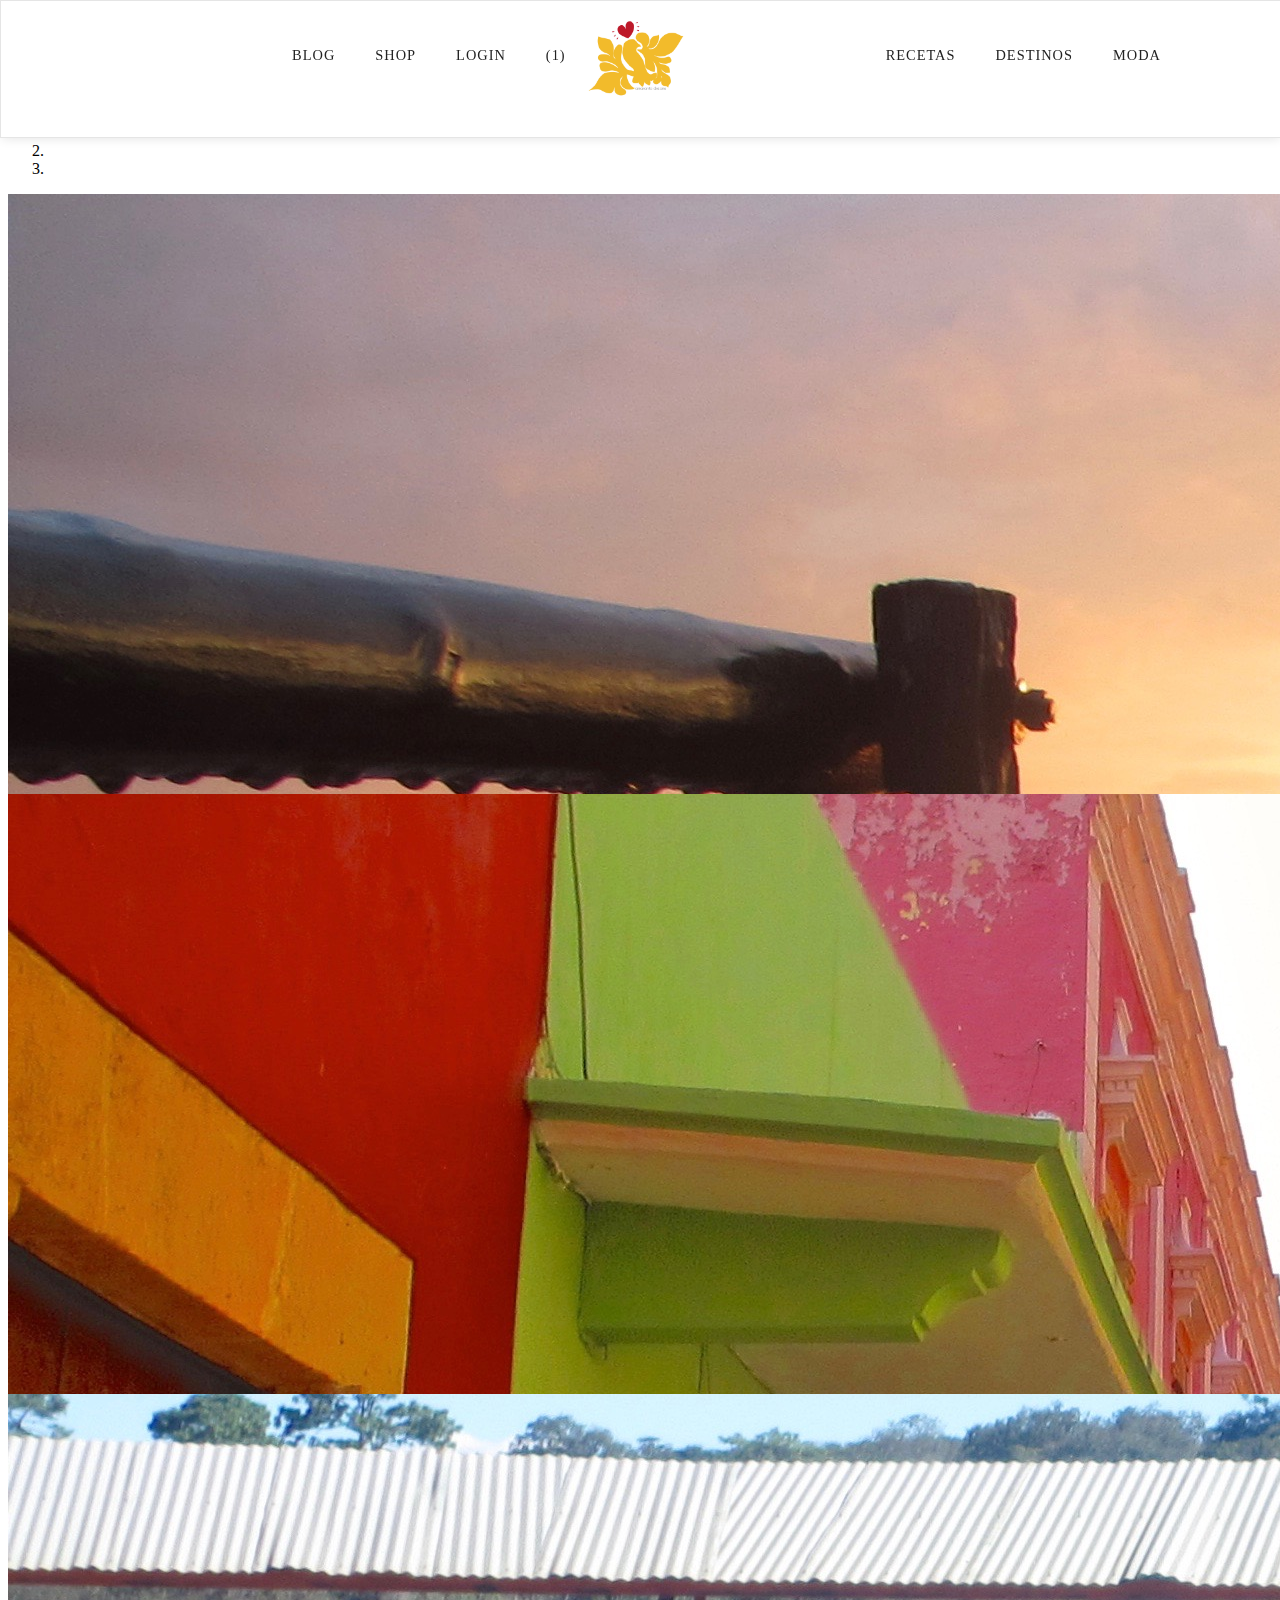
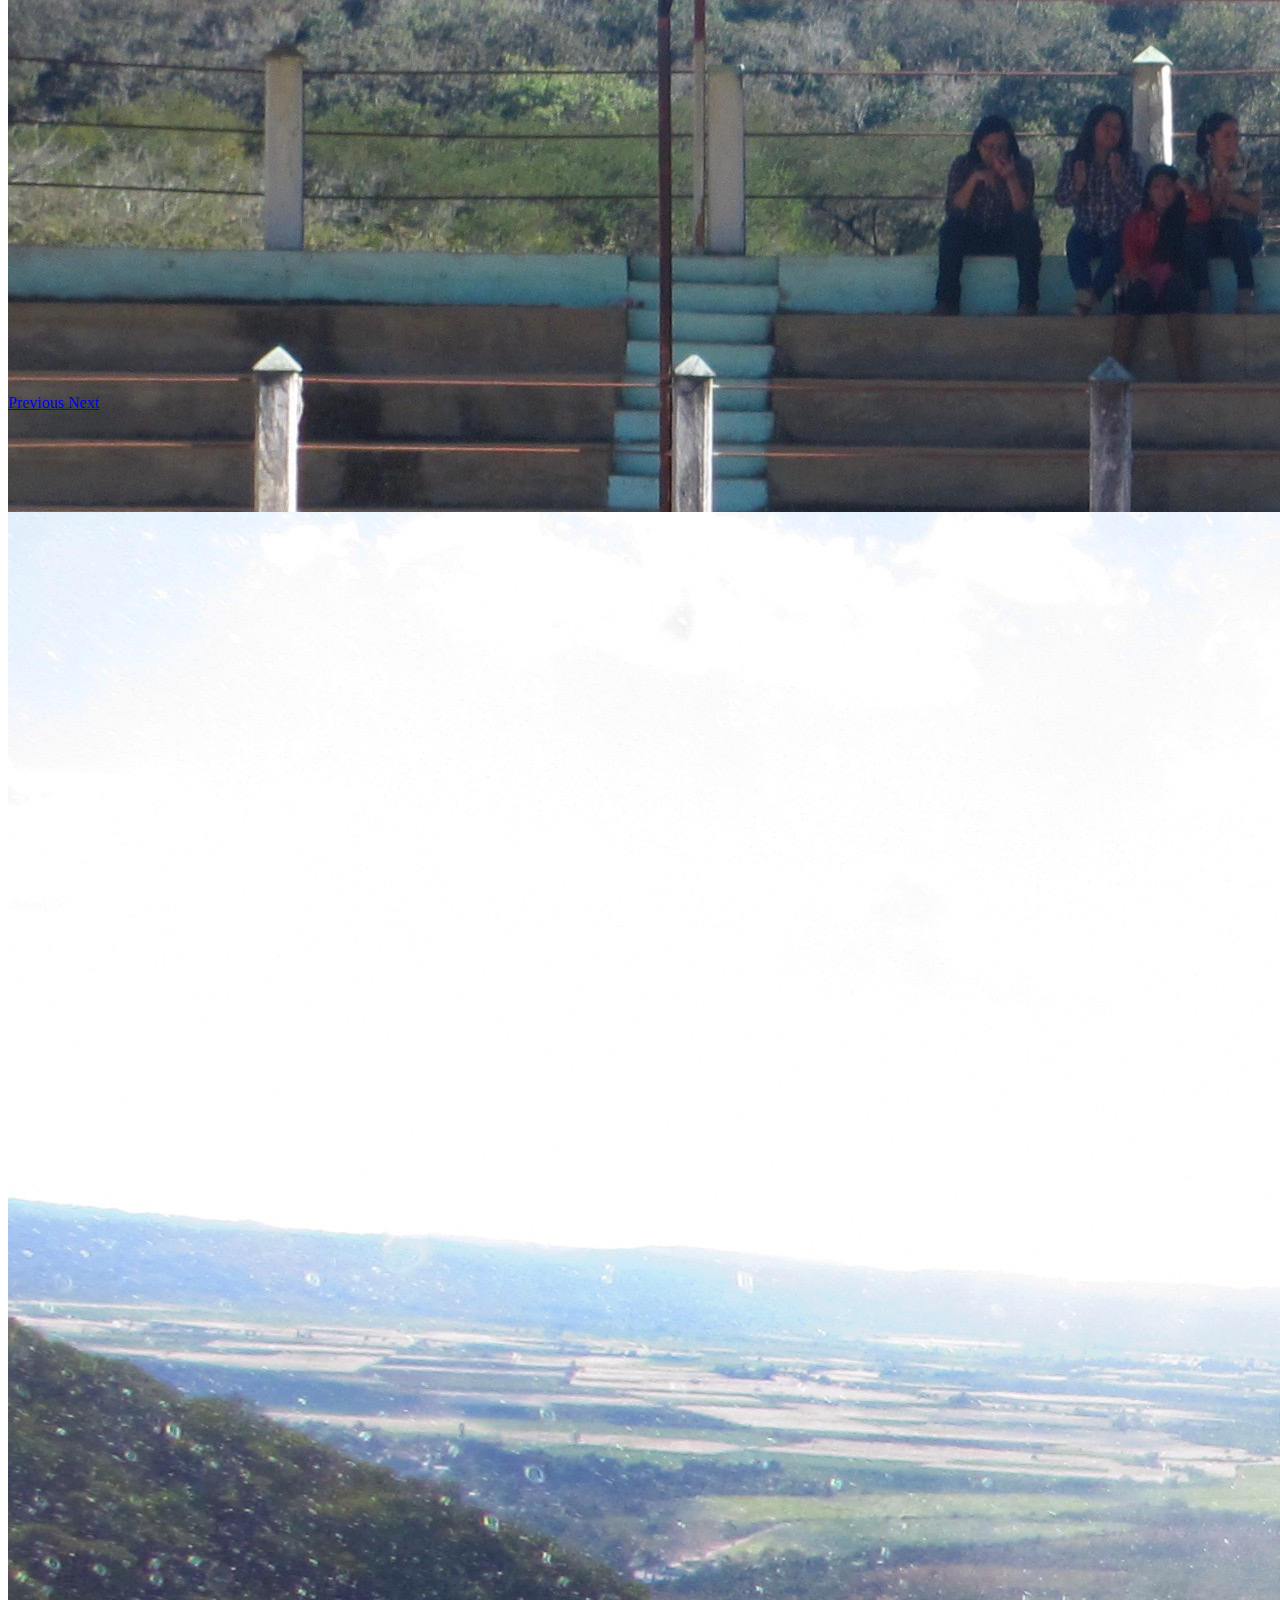
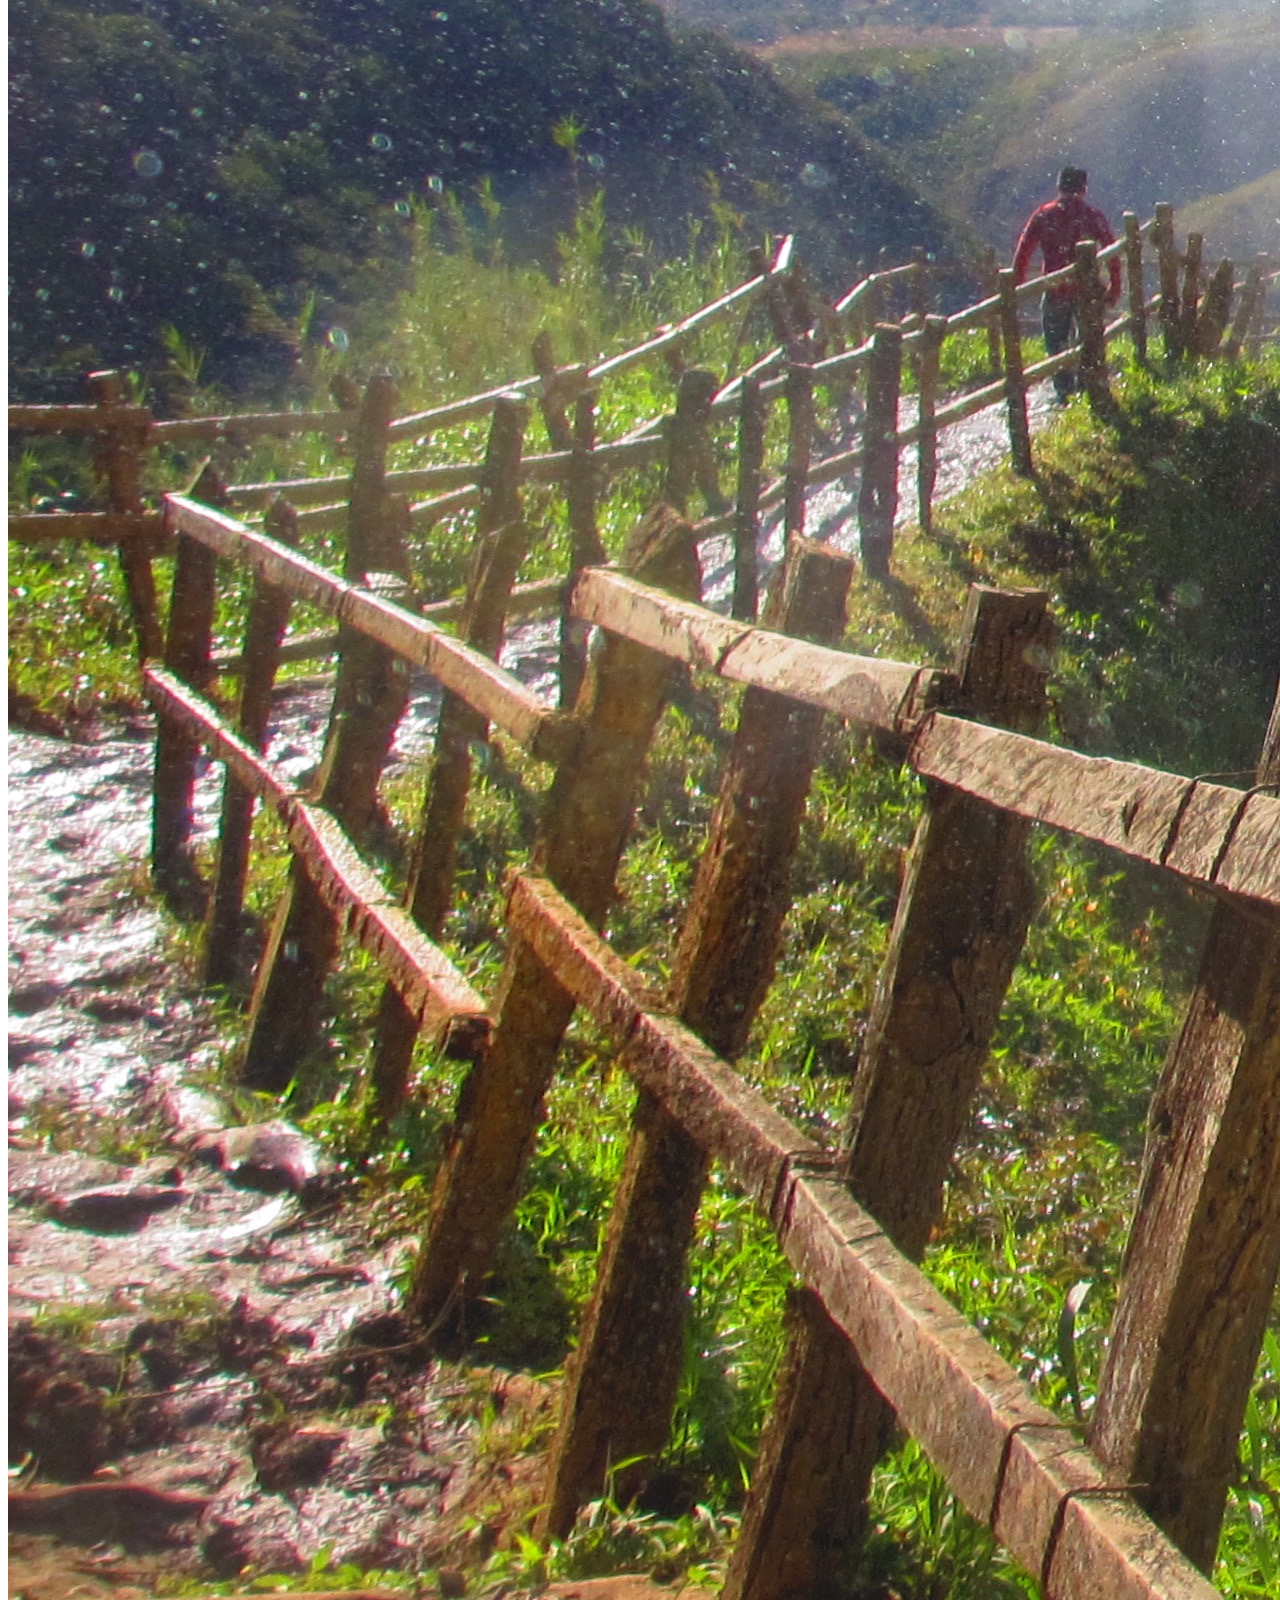
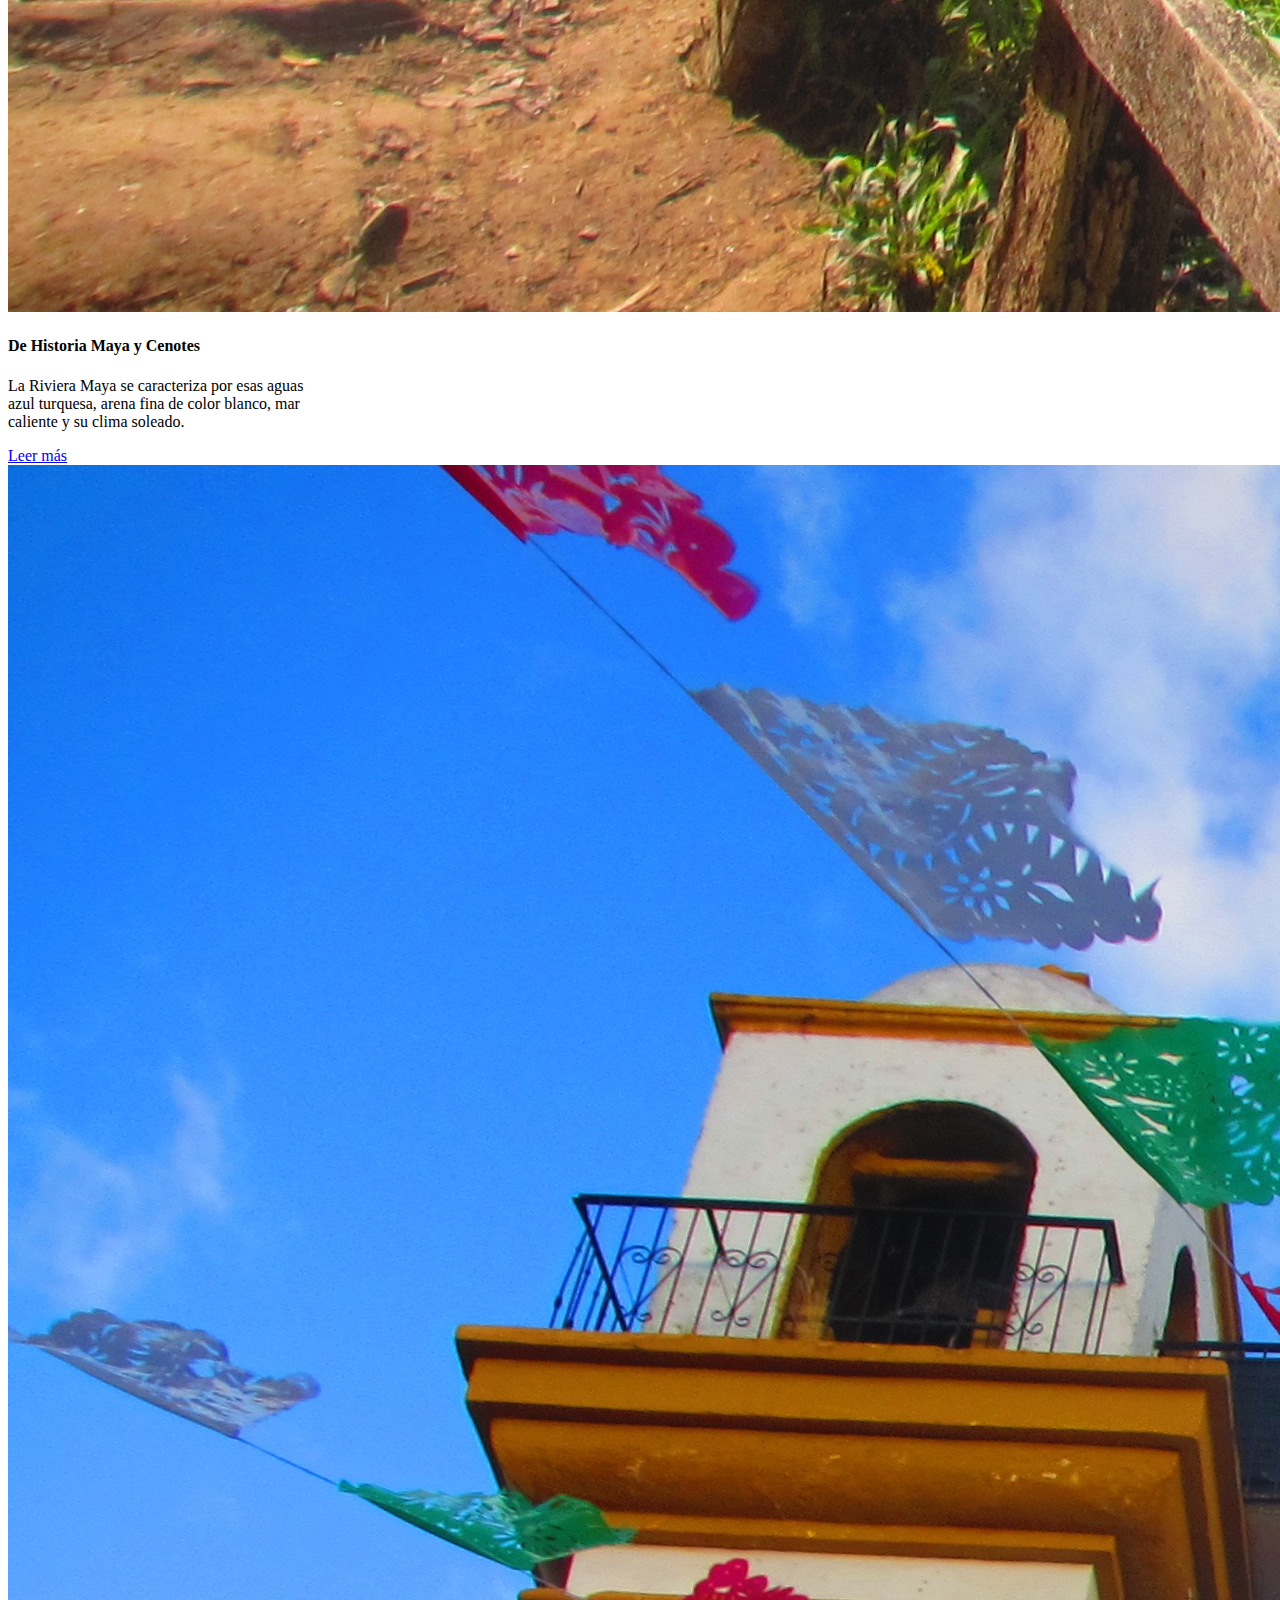
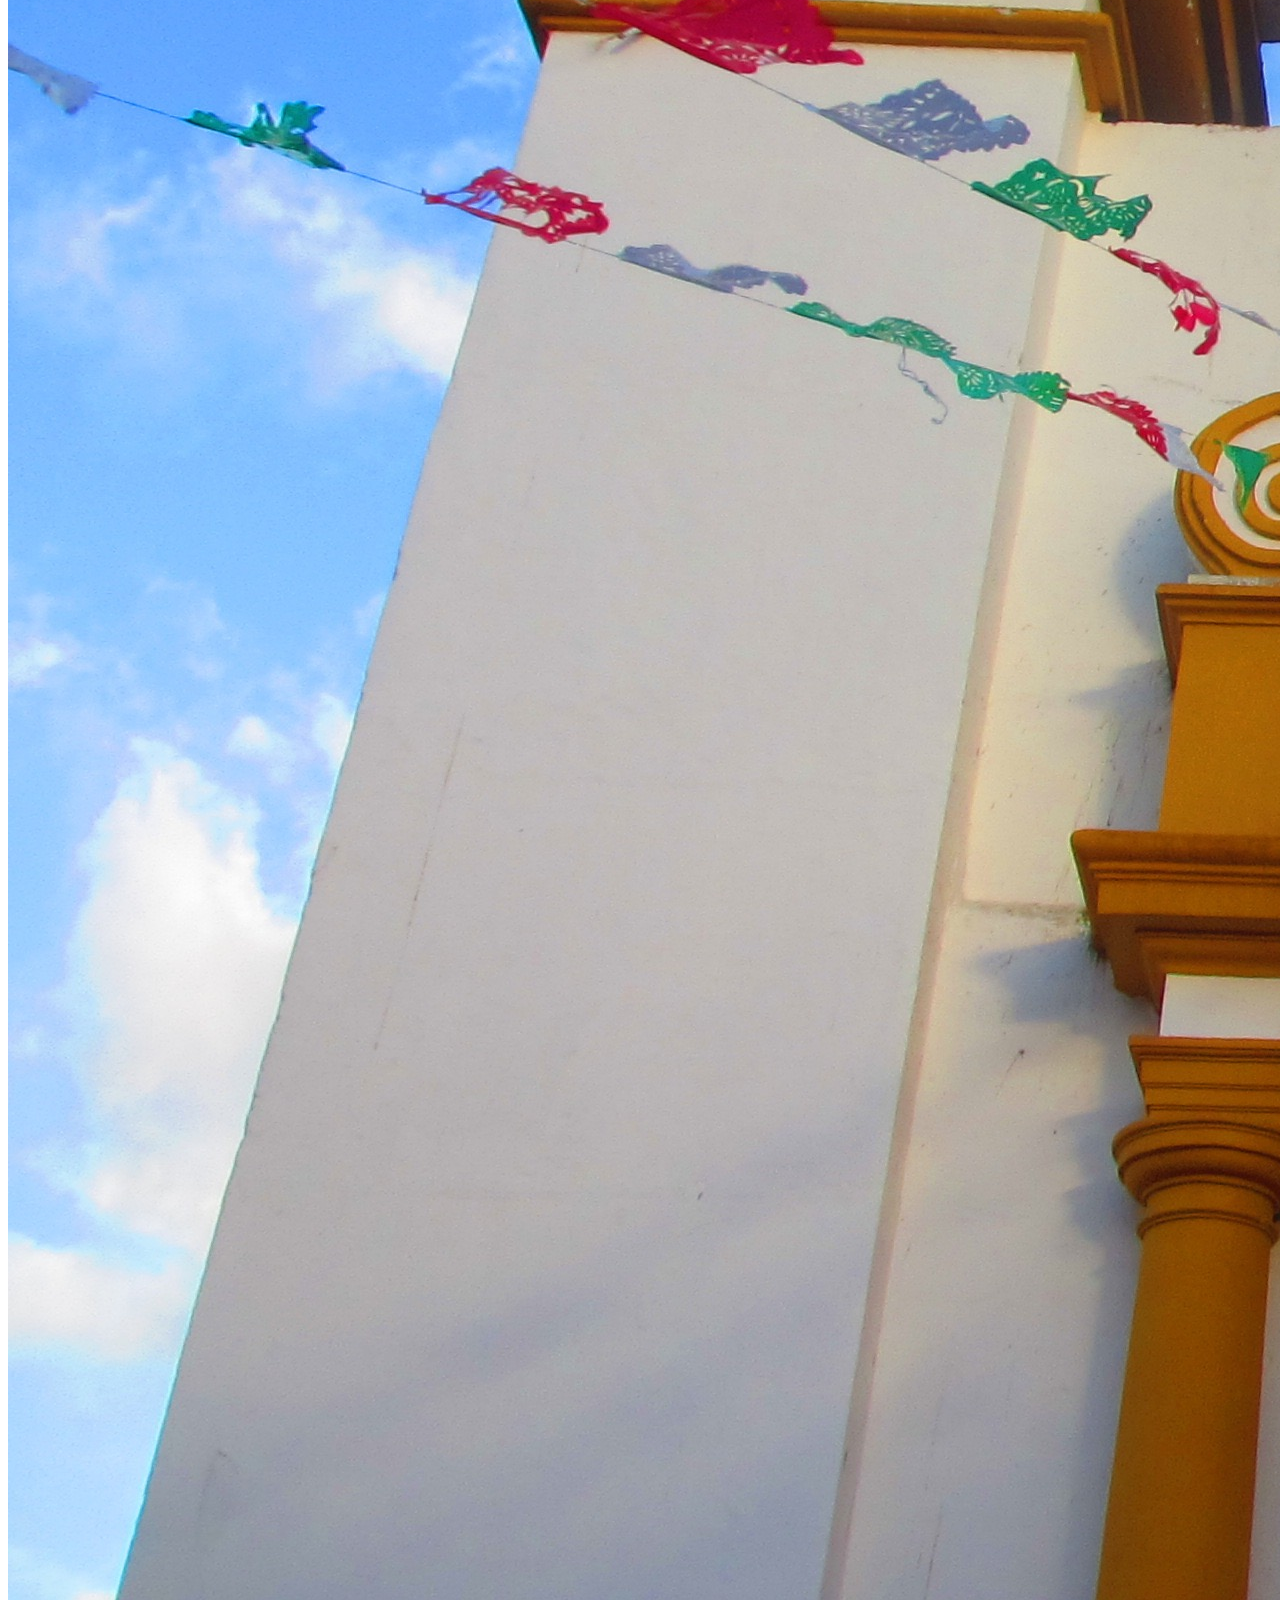
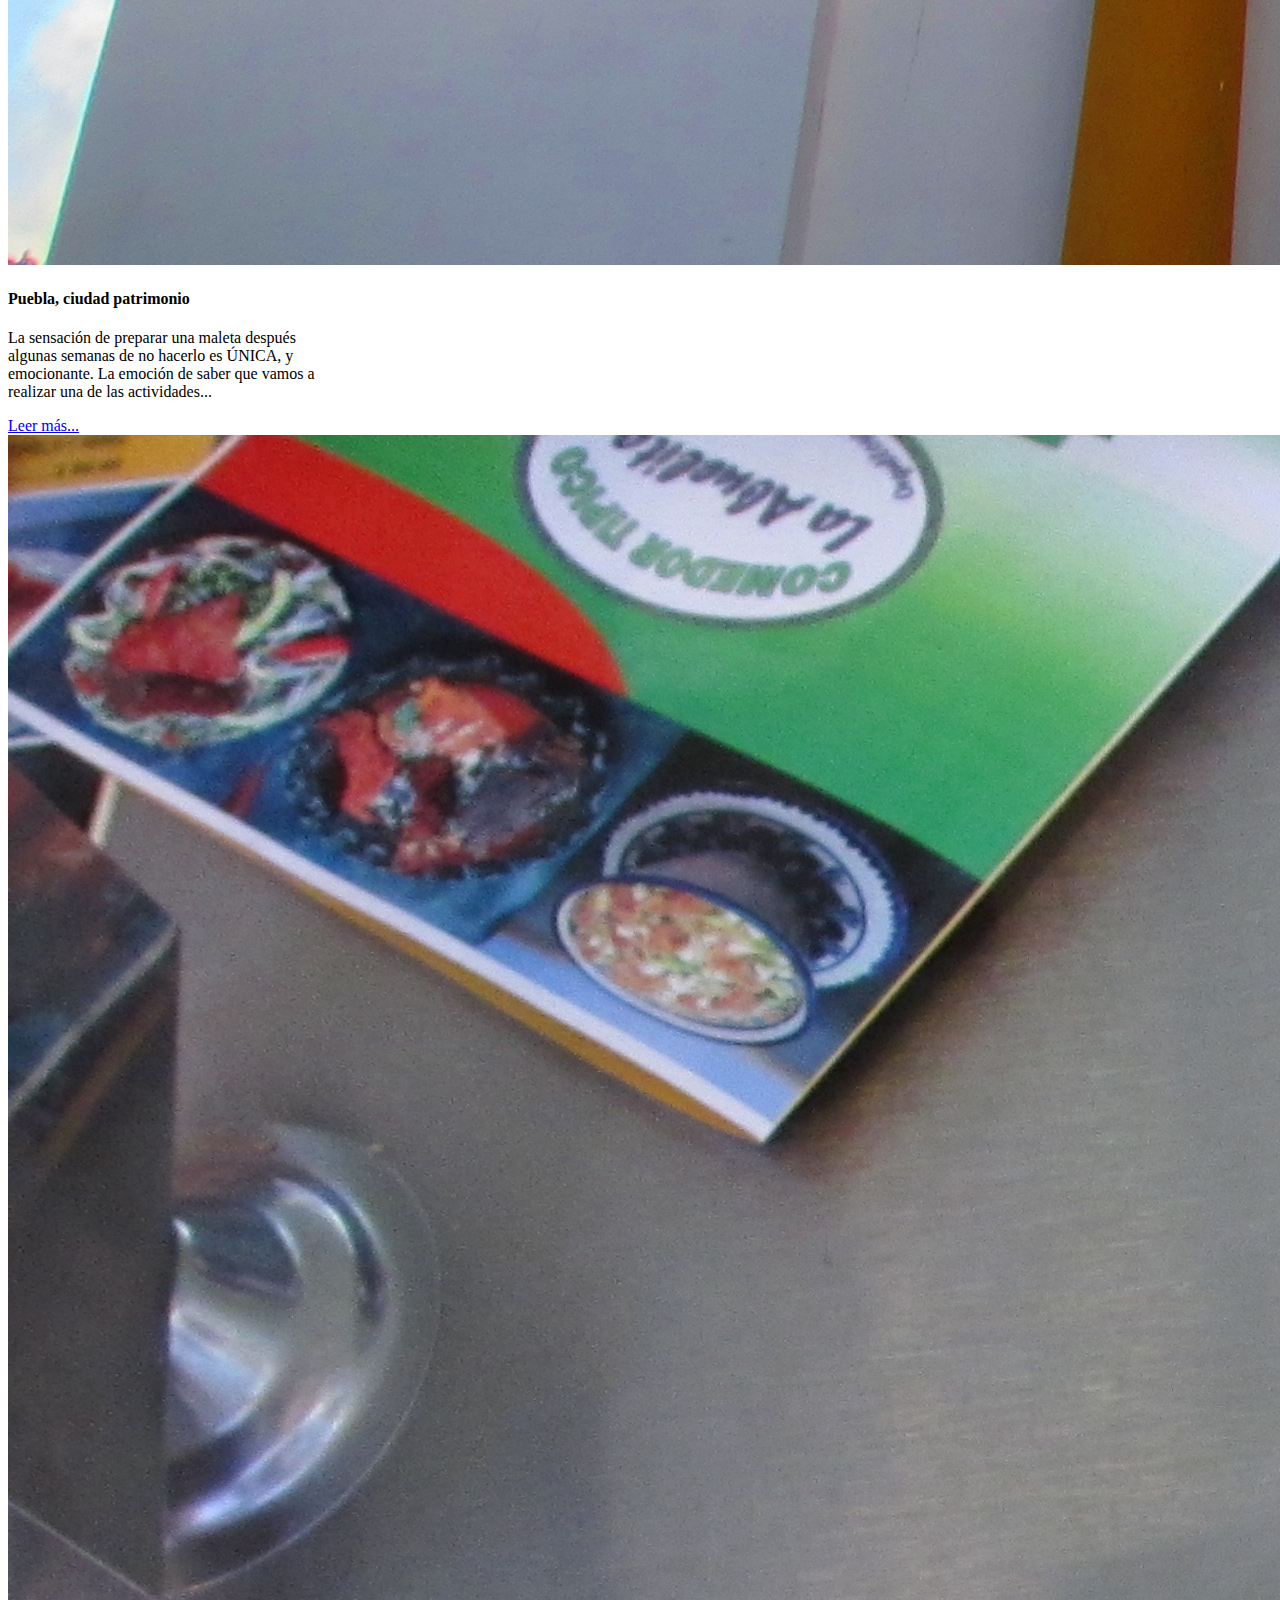
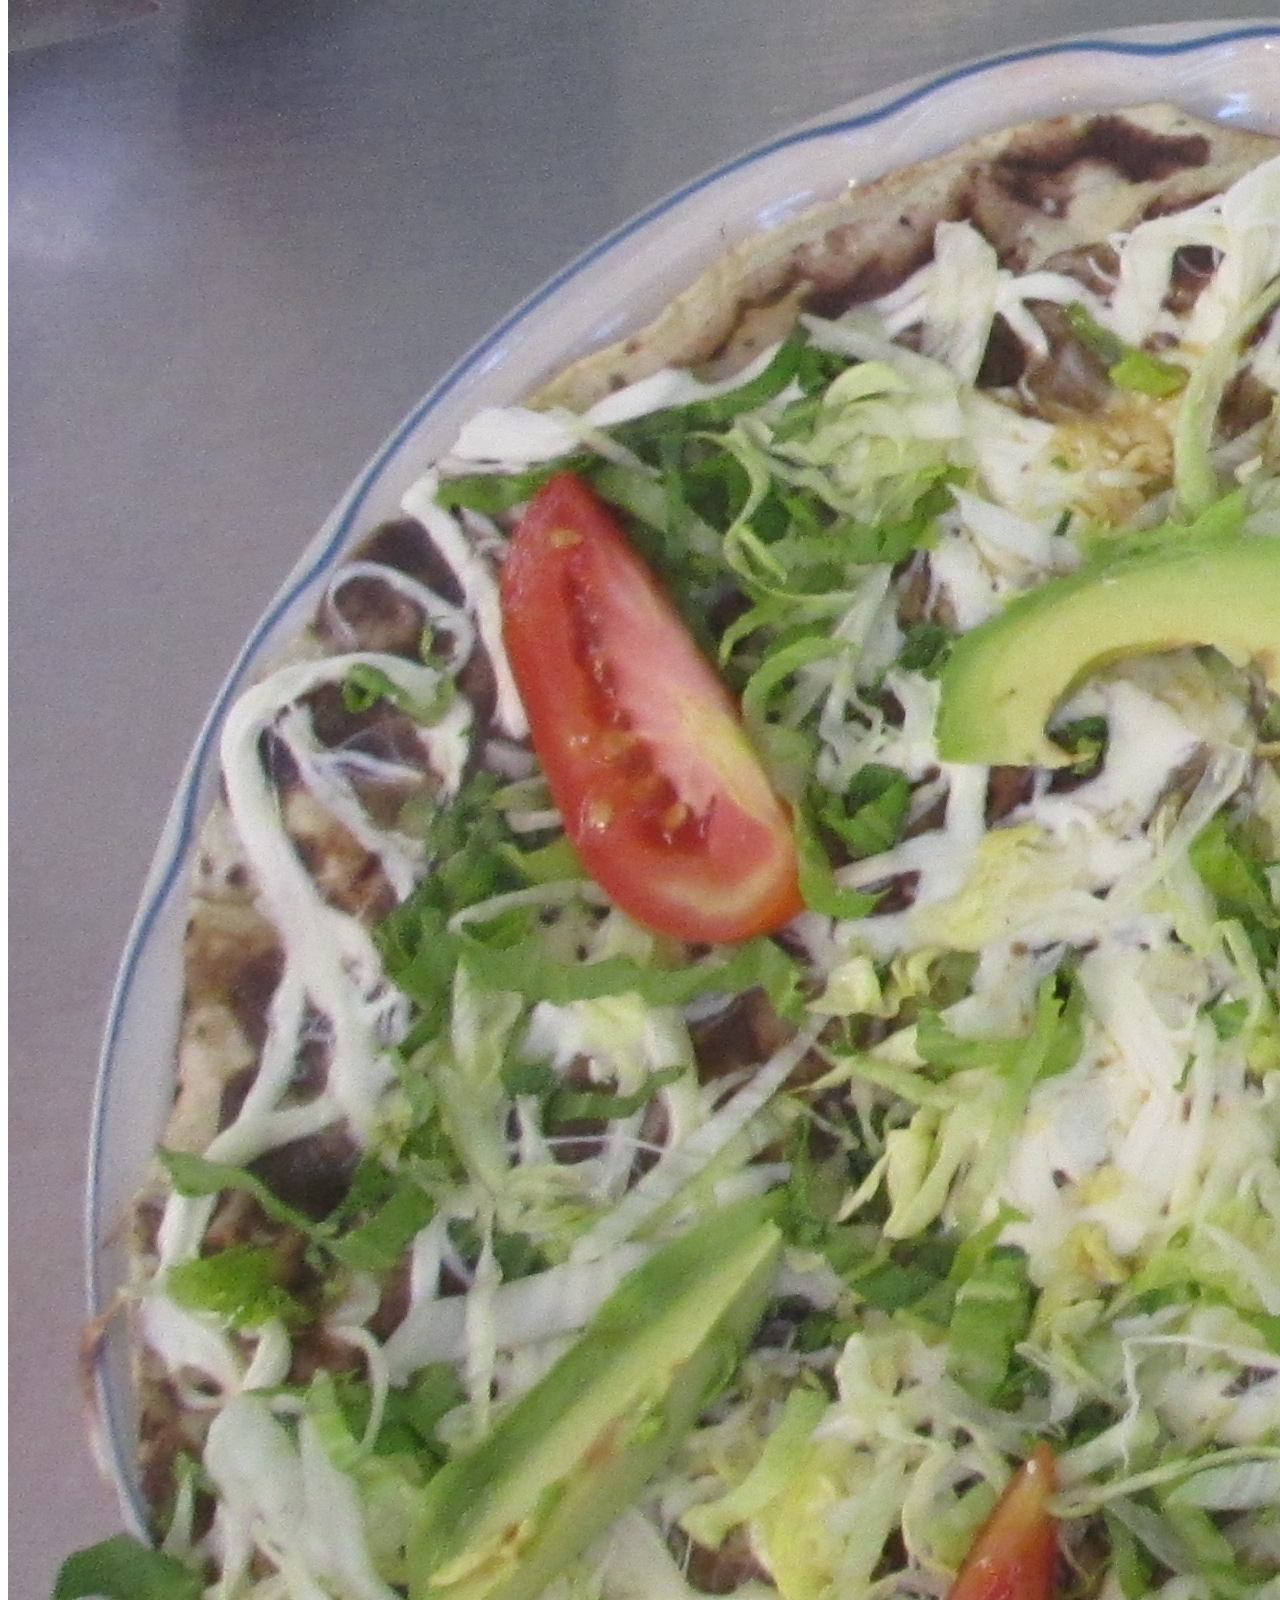
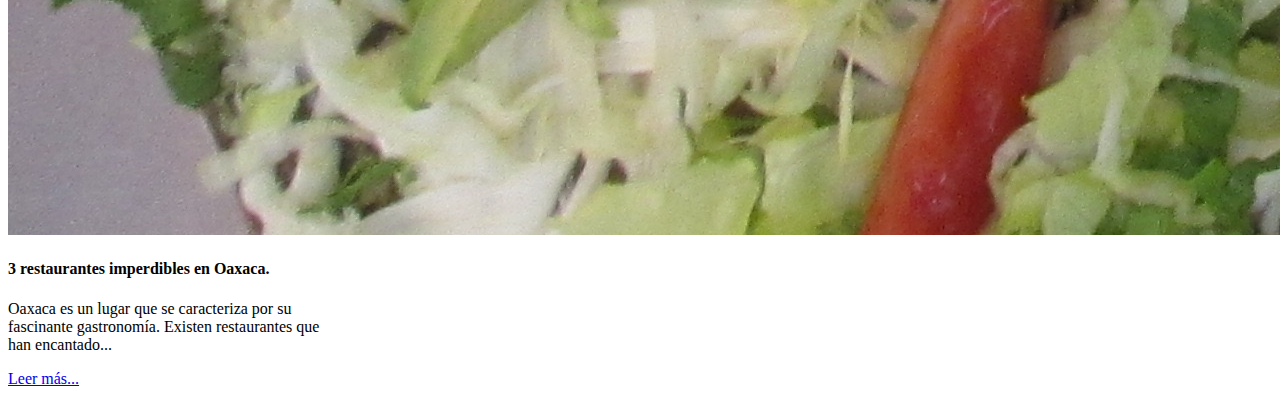
<file: blog.html>
<!DOCTYPE html>
<html lang="en">
<head>
  <title>Blog Amaranto Dreams</title>
  <meta charset="utf-8">
  <meta name="viewport" content="width=device-width, initial-scale=1">
  <meta http-equiv="X-UA-Compatible" content="ie=edge">
  <link rel="stylesheet" href="https://maxcdn.bootstrapcdn.com/bootstrap/4.0.0-beta.2/css/bootstrap.min.css" integrity="sha384-PsH8R72JQ3SOdhVi3uxftmaW6Vc51MKb0q5P2rRUpPvrszuE4W1povHYgTpBfshb" crossorigin="anonymous">
  <link rel ="stylesheet" href= "blogstyles.css">
</head>

<body>

    <nav class="index" role='navigation' id="nav1">
        <div class="container-fluid">
         <ul class="nav navbar-nav navbar-left" id="ul1">
           <li id="li1"><a href="#" id="a1"><span class="glyphicon glyphicon-home" id="login"></span></a></li>
           <li id="li1"><a href="#" id="a1">RECETAS</a></li>
           <li id="li1"><a href="#" id="a1">DESTINOS</a></li>
           <li id="li1"><a href="#" id="a1">MODA</a></li>
         </ul>
         <ul class="nav navbar-nav navbar-right" id="ul1">
            <img  id="brand"src="IMG/brand.jpg">            
          <li id="li1"><a href="blog.html" id="a1">BLOG</a></li>
          <li id="li1"><a href="shop2.html" id="a1">SHOP</a></li>
          <li id="li1"><a href="#" id="a1"><span class="glyphicon glyphicon-log-in" id="login"></span>LOGIN</a></li>
          <li id="li1"><a href="#" id="a1"><span class="glyphicon glyphicon-shopping-cart" id="login">(1)</span></a></li>
        </ul>
      </div>
      </nav>


<div class="container move">
  <div id="carouselExampleIndicators" class="carousel slide" data-ride="carousel">
    <ol class="carousel-indicators">
      <li data-target="#carouselExampleIndicators" data-slide-to="0" class="active"></li>
      <li data-target="#carouselExampleIndicators" data-slide-to="1"></li>
      <li data-target="#carouselExampleIndicators" data-slide-to="2"></li>
    </ol>
    <div class="carousel-inner">
      <div class="carousel-item active">
        <img class="d-block w-100" src="Carousel/Bacalar.jpg"  alt="First slide">
        <div class="carousel-caption d-none d-md-block">
          <h3>Bacalar, un viaje con amigos que tienes que vivir</h3>

        </div>
      </div>
      <div class="carousel-item">
        <img class="d-block w-100" src="Carousel/Campeche.jpg" alt="Second slide">
        <div class="carousel-caption d-none d-md-block">
          <h3>
            ¡Conoce los 7 mejores restaurantes en Campeche! </h3>
      </div>
      </div>
      <div class="carousel-item">
        <img class="d-block w-100" src="Carousel/Chiapas.jpg" alt="Third slide">
        <div class="carousel-caption d-none d-md-block">
          <h3> ¡Feliz Año 2018! 5 Viajes que tienes que hacer sí o sí…</h3>

      </div>
      </div>
    </div>
    <a class="carousel-control-prev" href="#carouselExampleIndicators" role="button" data-slide="prev">
      <span class="carousel-control-prev-icon" aria-hidden="true"></span>
      <span class="sr-only">Previous</span>
    </a>
    <a class="carousel-control-next" href="#carouselExampleIndicators" role="button" data-slide="next">
      <span class="carousel-control-next-icon" aria-hidden="true"></span>
      <span class="sr-only">Next</span>
    </a>
  </div>

  </div>


  <div class="container move">
    <div class="row stories justify-content-around">
      <div class="card card-inverse card-success" style="width: 20rem;">
        <img class="card-img-top" src="BLOG/waterfall.jpg" alt="Card image cap">
        <div class="card-body">
          <h4 class="card-title"> De Historia Maya y Cenotes</h4>
          <p class="card-text"> La Riviera Maya se caracteriza por esas aguas azul turquesa, arena fina de color blanco, mar caliente y su clima soleado.</p>
          <a href="#" class="btn btn-primary">Leer más</a>
        </div>
      </div>
      <div class="card" style="width: 20rem;">
        <img class="card-img-top" src="BLOG/chiapas.jpg" alt="Card image cap">
        <div class="card-body">
          <h4 class="card-title"> Puebla, ciudad patrimonio</h4>
          <p class="card-text"> La sensación de preparar una maleta después algunas semanas de no hacerlo es ÚNICA, y emocionante. La emoción de saber que vamos a realizar una de las actividades...</p>
          <a href="#" class="btn btn-primary">Leer más...</a>
        </div>
      </div>
      <div class="card" style="width: 20rem;">
        <img class="card-img-top" src="BLOG/tlayuda.jpg" alt="Card image cap">
        <div class="card-body">
          <h4 class="card-title">3 restaurantes imperdibles en Oaxaca.</h4>
          <p class="card-text"> Oaxaca es un lugar que se caracteriza por su fascinante gastronomía. Existen restaurantes que han encantado...</p>
          <a href="oaxaca.html" class="btn btn-primary">Leer más...</a>
        </div>
      </div>

    </div>



  </div>

     <!-- Optional JavaScript -->
    <!-- jQuery first, then Popper.js, then Bootstrap JS -->

    <script src="https://code.jquery.com/jquery-3.2.1.slim.min.js" integrity="sha384-KJ3o2DKtIkvYIK3UENzmM7KCkRr/rE9/Qpg6aAZGJwFDMVNA/GpGFF93hXpG5KkN" crossorigin="anonymous"></script>
    <script src="https://cdnjs.cloudflare.com/ajax/libs/popper.js/1.12.3/umd/popper.min.js" integrity="sha384-vFJXuSJphROIrBnz7yo7oB41mKfc8JzQZiCq4NCceLEaO4IHwicKwpJf9c9IpFgh" crossorigin="anonymous"></script>
    <script src="https://maxcdn.bootstrapcdn.com/bootstrap/4.0.0-beta.2/js/bootstrap.min.js" integrity="sha384-alpBpkh1PFOepccYVYDB4do5UnbKysX5WZXm3XxPqe5iKTfUKjNkCk9SaVuEZflJ" crossorigin="anonymous"></script>
    <script src="blog.js"></script>

</body>
</html>
</file>
<file: blogstyles.css>
.move {
  padding-top: 100px;
}




/* .carousel-item {
    height: 600px;
}

#loginblog{
  color: black;

}

*, *:before, *:after{
  -webkit-box-sizing: border-box;
  -moz-box-sizing: border-box;
  box-sizing: border-box;
  padding: 0;
  margin: 0;
  font-family: 'Lato', sans-serif;
}
 */
/*| Navigation |*/

.carousel-item {
  height: 600px;
}

stories {
  margin-top: 300px;

}

.index {
  z-index: 100;
}

#brand {
  height:100px;
  width: 100px;
}

/*| Navigation |*/

#nav1{
  position: fixed;
  top: 0px;
  left: 0;
  width: 100%;
  background: #fff;
  box-shadow: 0 3px 10px -2px rgba(0,0,0,.1);
  border: 1px solid rgba(0,0,0,.1);
}
  #nav1 #ul1{
    list-style: none;
    position: relative;
    float: right;
    margin-right: 100px;
    display: inline-table;
  }
    #nav1 #ul1 #li1{
      float: left;
      -webkit-transition: all .2s ease-in-out;
      -moz-transition: all .2s ease-in-out;
      transition: all .2s ease-in-out;
    }

    #nav1 #ul1 #li1 :hover{background: rgba(0,0,0,.15);}
    #nav1 #ul1 #li1 :hover > #ul1{display: block;}
    #nav1 #ul1 #li1{
      float: left;
      -webkit-transition: all .2s ease-in-out;
      -moz-transition: all .2s ease-in-out;
      transition: all .2s ease-in-out;
    }
      #nav1 #ul1 #li1 #a1{
        display: block;
        padding: 30px 20px;
        color: #222;
        font-size: .9em;
        letter-spacing: 1px;
        text-decoration: none;
        text-transform: uppercase;
      }
      #nav1 #ul1 #ul1{
        display: none;
        background: #fff;
        position: absolute;
        top: 100%;
        box-shadow: -3px 3px 10px -2px rgba(0,0,0,.1);
        border: 1px solid rgba(0,0,0,.1);
      }
        #nav1 #ul1 #ul1 #li1{float: none; position: relative;}
          #nav1 #ul1 #ul1 #li1 #a1 {
            padding: 15px 30px;
            border-bottom: 1px solid rgba(0,0,0,.05);
          }
          #nav1 #ul1 #ul1 #ul1 {
            position: absolute;
            left: 100%;
            top:0;
          }

/* #nav1{
  position: fixed;
  top: 0px;
  left: 0;
  width: 100%;
  background: #fff;
  box-shadow: 0 3px 10px -2px rgba(0,0,0,.1);
  border: 1px solid rgba(0,0,0,.1);
}
  #nav1 #ul1{
    list-style: none;
    position: relative;
    float: right;
    margin-right: 100px;
    display: inline-table;
  }
    #nav1 #ul1 #li1{
      float: left;
      -webkit-transition: all .2s ease-in-out;
      -moz-transition: all .2s ease-in-out;
      transition: all .2s ease-in-out;
    }

    #nav1 #ul1 #li1 :hover{background: rgba(0,0,0,.15);}
    #nav1 #ul1 #li1 :hover > #ul1{display: block;}
    #nav1 #ul1 #li1{
      float: left;
      -webkit-transition: all .2s ease-in-out;
      -moz-transition: all .2s ease-in-out;
      transition: all .2s ease-in-out;
    }
      #nav1 #ul1 #li1 #a1{
        display: block;
        padding: 30px 20px;
        color: #222;
        font-size: .9em;
        letter-spacing: 1px;
        text-decoration: none;
        text-transform: uppercase;
      }
      #nav1 #ul1 #ul1{
        display: none;
        background: #fff;
        position: absolute;
        top: 100%;
        box-shadow: -3px 3px 10px -2px rgba(0,0,0,.1);
        border: 1px solid rgba(0,0,0,.1);
      }
        #nav1 #ul1 #ul1 #li1{float: none; position: relative;}
          #nav1 #ul1 #ul1 #li1 #a1 {
            padding: 15px 30px;
            border-bottom: 1px solid rgba(0,0,0,.05);
          }
          #nav1 #ul1 #ul1 #ul1 {
            position: absolute;
            left: 100%;
            top:0;
          } */

/* #carouselExampleControls{
  position: fixed;
  top: 160px;
  left: 0;
  width: 100%;
}
 */
</file>
